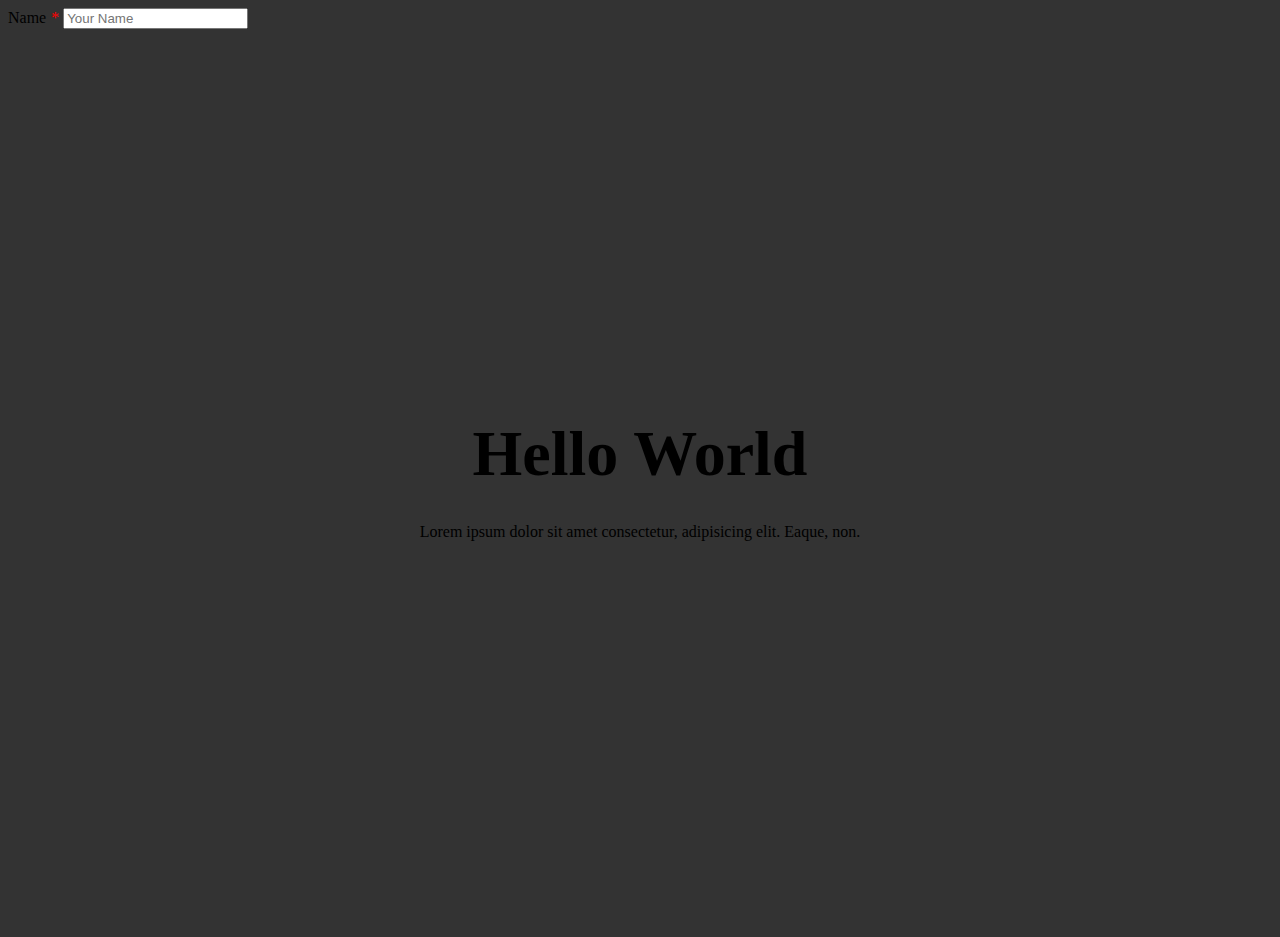
<file: LearnCSS2/Before and After Pseudo.html>
<!DOCTYPE html>
<html lang="en">
<head>
    <meta charset="UTF-8">
    <meta http-equiv="X-UA-Compatible" content="IE=edge">
    <meta name="viewport" content="width=device-width, initial-scale=1.0">
    <title>Before & After Pseudo</title>
    <link rel="stylesheet" href="Before and After Pseudo.css">
</head>
<body>
    <label for="" class="is-required">Name</label>
    <input type="text" name="" id="" placeholder="Your Name">

    <header>
        <h1>Hello World</h1>
        <p>Lorem ipsum dolor sit amet consectetur, adipisicing elit. Eaque, non.</p>
    </header>
</body>
</html>
</file>
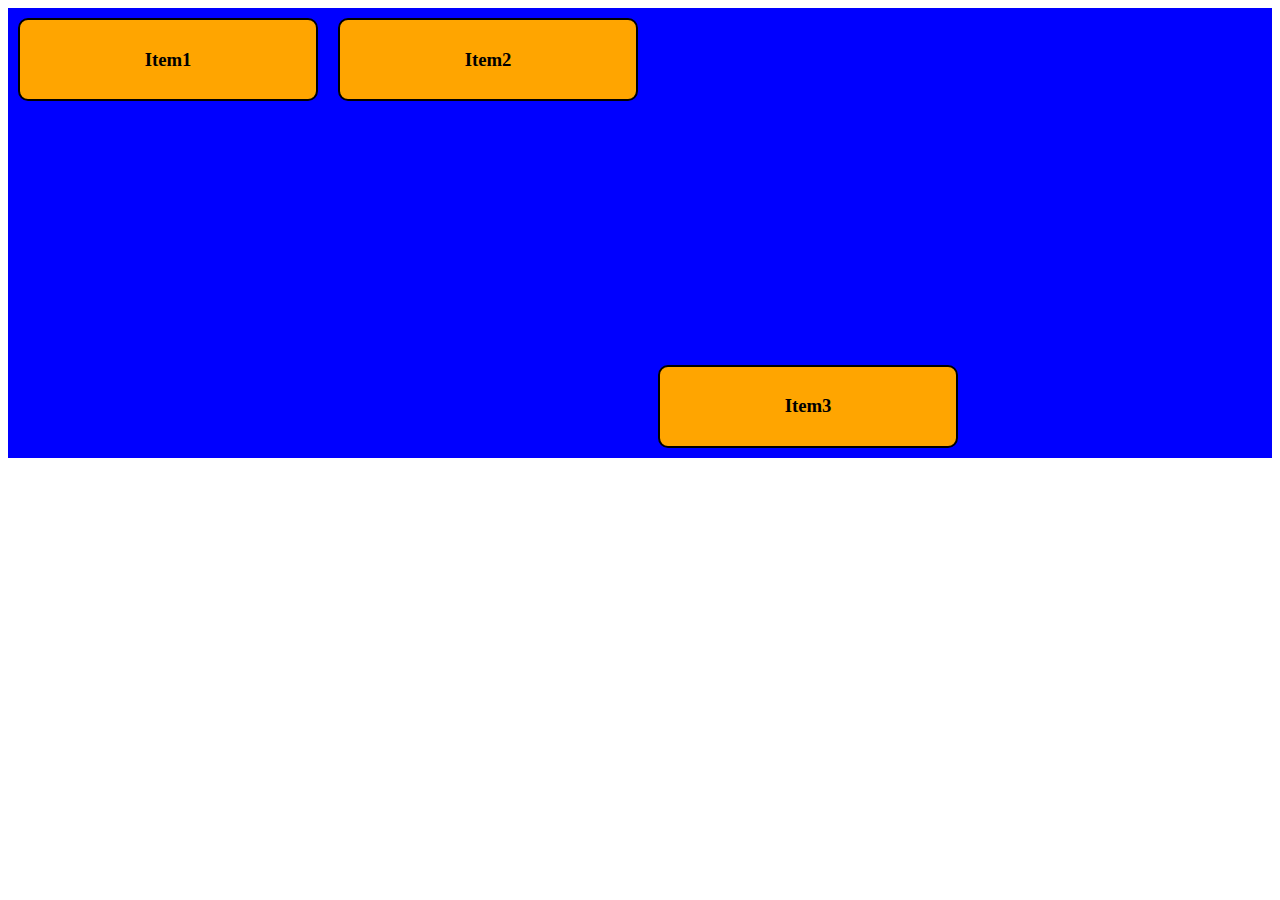
<file: LearnCSS2/flexbox.html>
<!DOCTYPE html>
<html lang="en">
<head>
    <meta charset="UTF-8">
    <meta http-equiv="X-UA-Compatible" content="IE=edge">
    <meta name="viewport" content="width=device-width, initial-scale=1.0">
    <title>flexbox</title>
    <link rel="stylesheet" href="flexbox.css">
</head>
<body>
    <div class="flex-container">
        <div class="item item-1"> 
            <h3>Item1</h3>
        </div>
        <div class="item item-2"> 
            <h3>Item2</h3>
        </div>
        <div class="item item-3"> 
            <h3>Item3</h3>
        </div>
        <!-- <div class="item item-4"> 
            <h3>Item4</h3>
        </div>
        <div class="item item-5"> 
            <h3>Item5</h3>
        </div>
        <div class="item item-6"> 
            <h3>Item6</h3>
        </div>
        <div class="item item-7"> 
            <h3>item7</h3>
        </div>
        <div class="item item-8"> 
            <h3>Item8</h3>
        </div>
        <div class="item item-9"> 
            <h3>Item9</h3>
        </div>
        <div class="item item-10"> 
            <h3>Item10</h3>
        </div> -->
    </div>
</body>
</html>
</file>
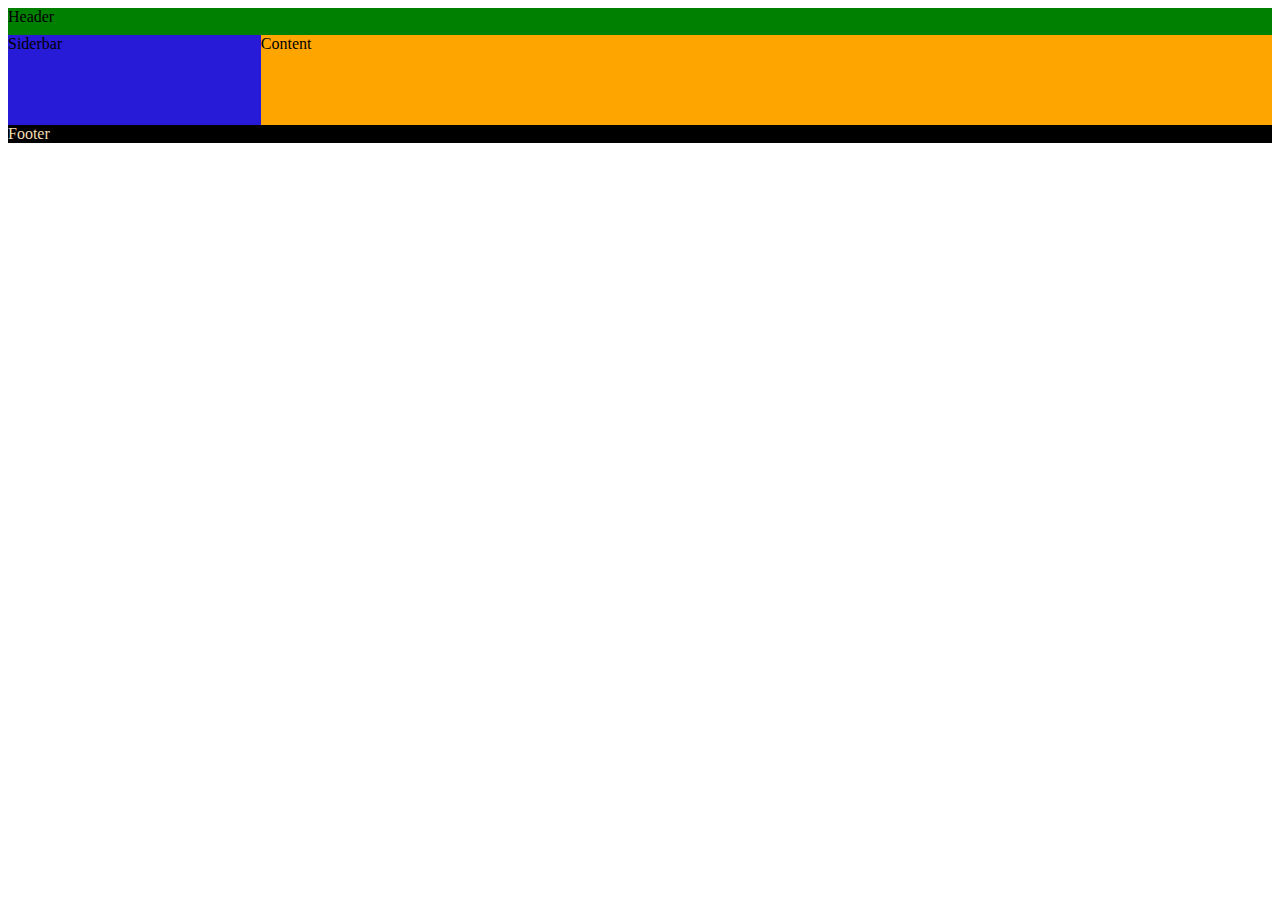
<file: LearnCSS2/Grid.html>
<!DOCTYPE html>
<html lang="en">
<head>
    <meta charset="UTF-8">
    <meta http-equiv="X-UA-Compatible" content="IE=edge">
    <meta name="viewport" content="width=device-width, initial-scale=1.0">
    <title>Grid</title>
    <link rel="stylesheet" href="Grid.css">
</head>
<body>
    <div class="grid-container">
        <div class="header-item">Header</div>
        <div class="sidebar-item">Siderbar</div>
        <div class="content-item">Content</div>
        <div class="footer-item">Footer</div>
        <!-- <div class="item">Item 4</div>
        <div class="item">Item 5</div>
        <div class="item">Item 6</div>
        <div class="item">Item 7</div>
        <div class="item">Item 8</div>
        <div class="item">Item 9</div>
        <div class="item">Item 10</div>
        <div class="item">Item 11</div>
        <div class="item">Item 12</div>
        <div class="item">Item 13</div>
        <div class="item">Item 14</div>
        <div class="item">Item 15</div> -->

    </div>
</body>
</html>
</file>
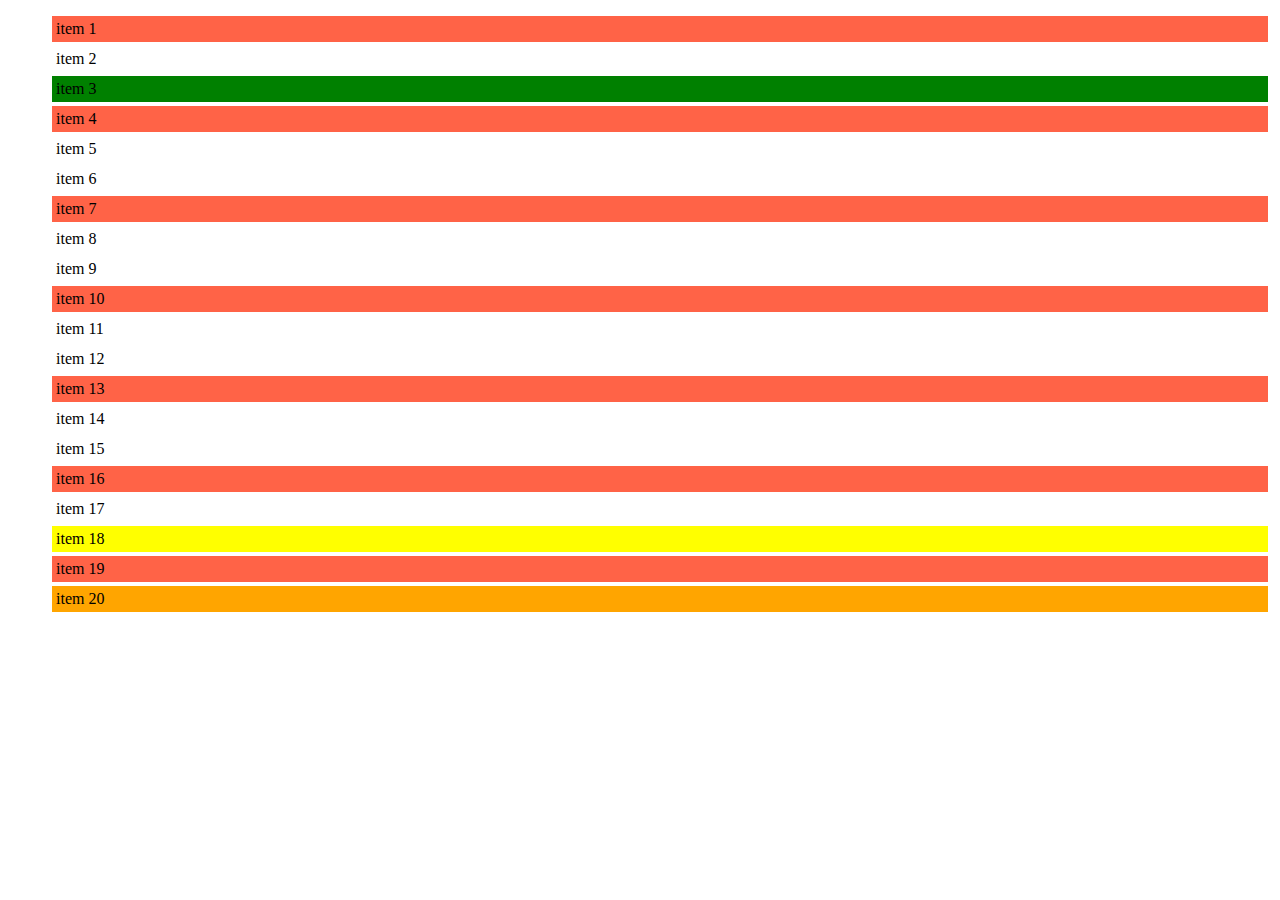
<file: LearnCSS2/Pseudo Selector.html>
<!DOCTYPE html>
<html lang="en">
<head>
    <meta charset="UTF-8">
    <meta http-equiv="X-UA-Compatible" content="IE=edge">
    <meta name="viewport" content="width=device-width, initial-scale=1.0">
    <title>Pseudo Selector</title>
    <link rel="stylesheet" href="Pseudo Selector.css">
</head>
<body>
    <ul>
        <li>item 1</li>
        <li>item 2</li>
        <li>item 3</li>
        <li>item 4</li>
        <li>item 5</li>
        <li>item 6</li>
        <li>item 7</li>
        <li>item 8</li>
        <li>item 9</li>
        <li>item 10</li>
        <li>item 11</li>
        <li>item 12</li>
        <li>item 13</li>
        <li>item 14</li>
        <li>item 15</li>
        <li>item 16</li>
        <li>item 17</li>
        <li>item 18</li>
        <li>item 19</li>
        <li>item 20</li>
    </ul>
</body>
</html>
</file>
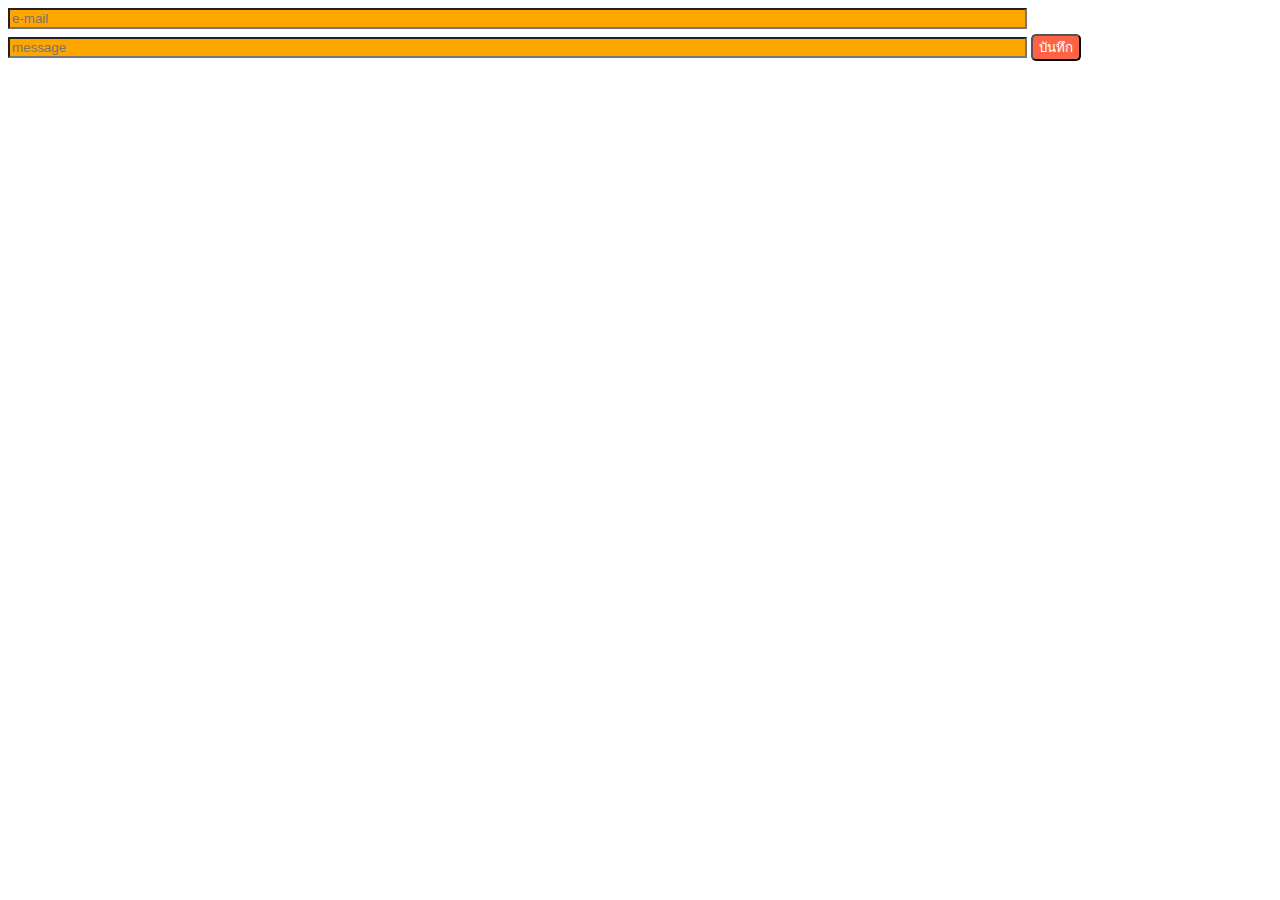
<file: LearnCSS2/Special Attribute.html>
<!DOCTYPE html>
<html lang="en">
<head>
    <meta charset="UTF-8">
    <meta http-equiv="X-UA-Compatible" content="IE=edge">
    <meta name="viewport" content="width=device-width, initial-scale=1.0">
    <title>Special Attribute</title>
    <link rel="stylesheet" href="Special Attribute.css">
</head>
<body>
    <form>
        <input type="email" placeholder="e-mail">
        <input type="text" placeholder="message">
        <input type="submit" value="บันทึก">
    </form>
</body>
</html>
</file>
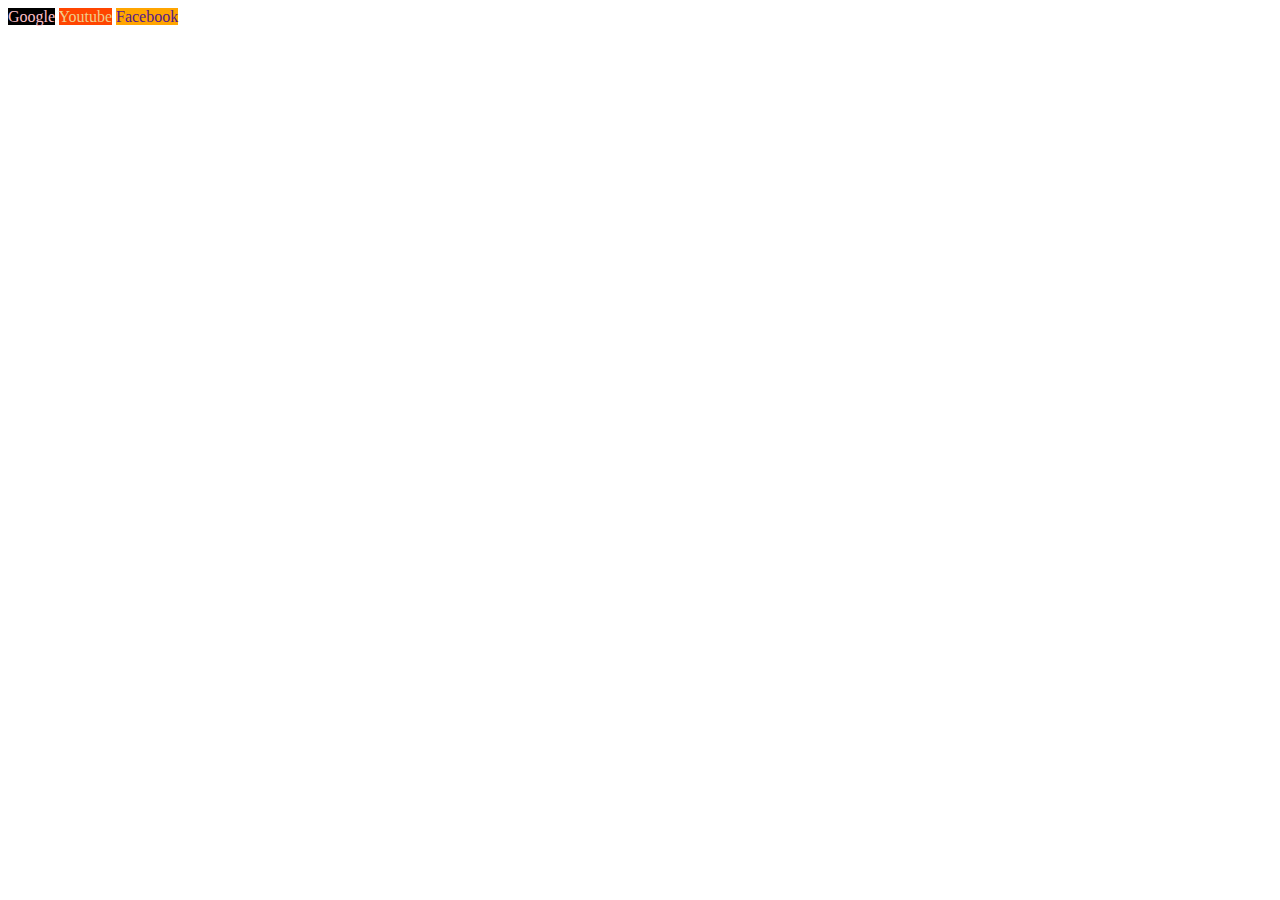
<file: LearnCSS2/Style By Attribute.html>
<!DOCTYPE html>
<html lang="en">
<head>
    <meta charset="UTF-8">
    <meta http-equiv="X-UA-Compatible" content="IE=edge">
    <meta name="viewport" content="width=device-width, initial-scale=1.0">
    <title>Style By Attribute</title>
    <link rel="stylesheet" href="Style By Attribute.css">
</head>
<body>
   <a href="" target="_blank">Google</a>
   <a href="" target="_self">Youtube</a> 
   <a href="" >Facebook</a> 
</body>
</html>
</file>
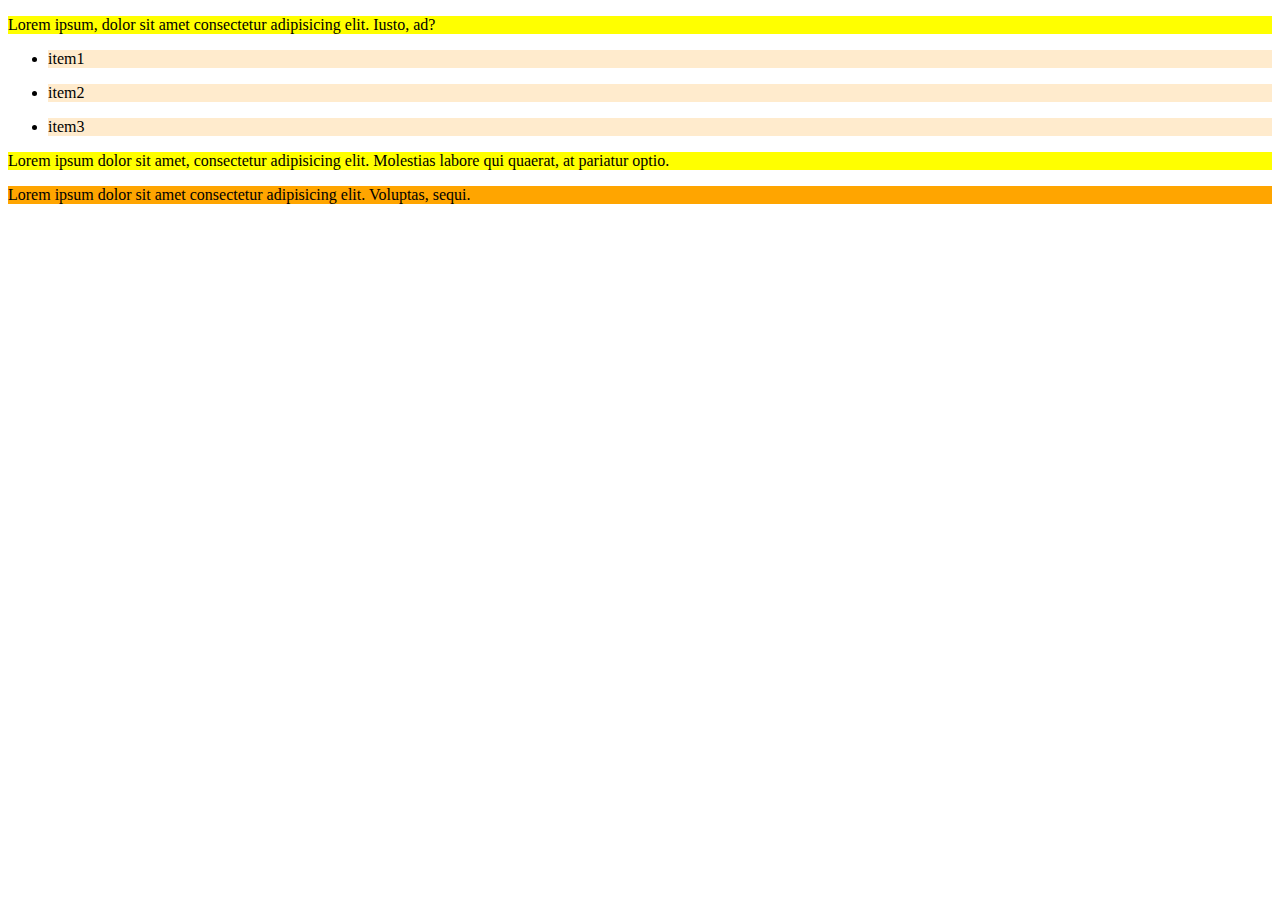
<file: LearnCSS2/targetedSelecter.html>
<!DOCTYPE html>
<html lang="en">
<head>
    <meta charset="UTF-8">
    <meta http-equiv="X-UA-Compatible" content="IE=edge">
    <meta name="viewport" content="width=device-width, initial-scale=1.0">
    <title>targetedSelecter</title>
    <link rel="stylesheet" href="targetedSelecter.css">
</head>
<body>
    <div>
        <p>Lorem ipsum, dolor sit amet consectetur adipisicing elit. Iusto, ad?</p>
        <ul>
            <li><p>item1</p></li>
            <li><p>item2</p></li>
            <li><p>item3</p></li>
        </ul>
        <p>Lorem ipsum dolor sit amet, consectetur adipisicing elit. Molestias labore qui quaerat, at pariatur optio.</p>
    </div>
    <p>Lorem ipsum dolor sit amet consectetur adipisicing elit. Voluptas, sequi.</p>
</body>
</html>
</file>
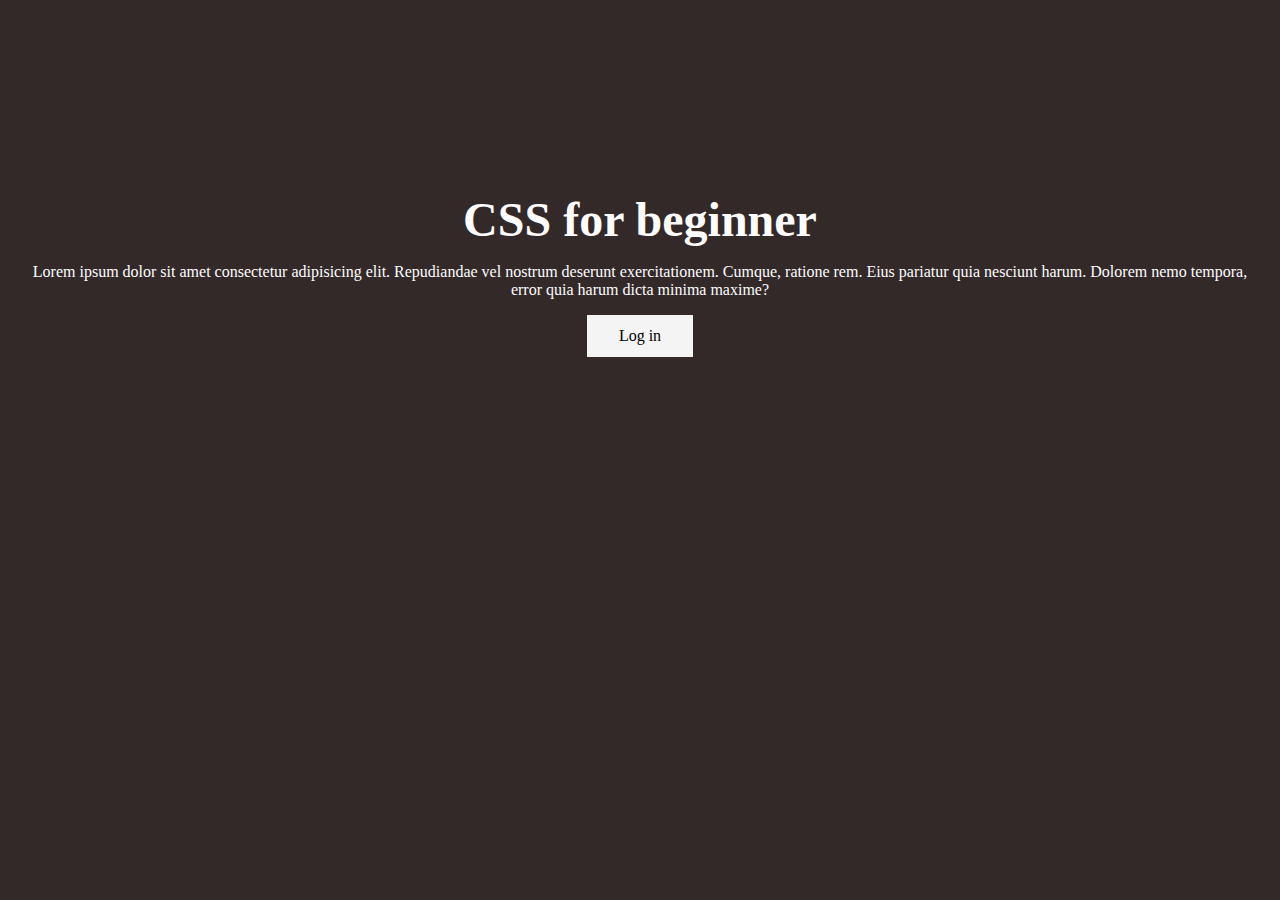
<file: LearnCSS2/viewport.html>
<!DOCTYPE html>
<html lang="en">
<head>
    <meta charset="UTF-8">
    <meta http-equiv="X-UA-Compatible" content="IE=edge">
    <meta name="viewport" content="width=device-width, initial-scale=1.0">
    <title>Document</title>
    <link rel="stylesheet" href="viewport.css">
</head>
<body>
    <header>
        <h1>CSS for beginner</h1>
        <p>Lorem ipsum dolor sit amet consectetur adipisicing elit. Repudiandae vel nostrum deserunt exercitationem. Cumque, ratione rem. Eius pariatur quia nesciunt harum. Dolorem nemo tempora, error quia harum dicta minima maxime?</p>
        <a href="" class="btn">Log in</a>
    </header>
</body>
</html>
</file>
<file: LearnCSS2/Before and After Pseudo.css>
.is-required::after{
    content: "*";
    color: red;
    padding-left: 5px;
}

body{
    background-color: #333;
    color: rgb(0, 0, 0);
}

header{
    display: flex;
    flex-direction: column;
    justify-content: center;
    align-items: center;
    text-align: center;
    height: 100vh;
}

header>h1{
    font-size: 4rem;
    margin: 1rem;
}

header ::before {
    content: "";
    background: url(https://cdn.pixabay.com/photo/2016/06/24/15/48/pattern-1477380_960_720.png) no-repeat center center/cover;
    position: absolute;
    top: 0;
    left: 0;
    width: 100%;
    height: 100%;
    z-index: -1;
    opacity: 0.4;
}
</file>
<file: LearnCSS2/flexbox.css>
*{
    box-sizing: border-box;
}

.flex-container{
    display: flex;
    background-color: blue;
    flex-direction: row ;
    /* flex-wrap: wrap; */
    /* justify-content: space-around; */
    height: 50vh;
    align-items: flex-start;
}

.item{
    background: orange;
    border: 2px solid black;
    width: 300px;
    margin: 10px;
    padding: 10px;
    text-align: center;
    border-radius: 10px;
}

.item-3{
    align-self: flex-end;
}
</file>
<file: LearnCSS2/Grid.css>
.grid-container{
    display: grid;
    /* 2 column */
    grid-template-columns: 1fr 4fr;
    grid-template-rows: 3fr 10fr 2fr;
    /* grid-row-gap: 10px;
    grid-column-gap: 10px;   */
    /* == grid-template-columns: auto auto auto;   */
    background: rgb(109, 9, 48);

    grid-template-areas: 
    'header header'
    'sidebar content'
    'footer footer'
    ;
}

.header-item{
    background-color: green;
    grid-area: header;
}

.content-item{
    background-color: orange;
    grid-area: content;
}

.footer-item{
    background-color: black;
    color: wheat;
    grid-area: footer;
}

.sidebar-item{
    background-color: rgb(40, 27, 216);
    grid-area: sidebar;
}

/* .item:first-child{
    grid-row: 2/span 3;
    grid-column: 2/span 2;
} */

/* .item:first-child{
    grid-column: 1/4;
    grid-row: 1/3;
} */
</file>
<file: LearnCSS2/Pseudo Selector.css>
li{
    padding: 0.25rem;
    margin: 0.25rem;
    list-style: none;
}

li:first-child{
    background-color: red;
}

li:last-child{
    background-color: orange;
}

li:nth-child(3){
    background-color: green;
}

li:nth-child(4){
    background-color: blue;
}

li:nth-last-child(3){
    background-color: yellow;
}

li:nth-child(3n+1){
    background-color: tomato;
}
</file>
<file: LearnCSS2/Special Attribute.css>
input[type="email"], input[type="text"]{
    background-color: orange;
    width: 80%;
    margin-bottom: 5px;
}

input[type='submit']{
    color: white;
    background-color: tomato;
    border-radius: 5px;
}
</file>
<file: LearnCSS2/Style By Attribute.css>
a{
    background-color: orange;
    text-decoration: none;
}

a[target]{
    background-color: orangered;
    color: white;
}

a[target="_blank"]{
    background-color: black;
    color: pink;
}

a[target="_self"]{
color: rgb(240, 205, 140);
}
</file>
<file: LearnCSS2/targetedSelecter.css>
p{
    background-color: orange;
}

/* descendant selector */
div p{
    background-color: blanchedalmond;
}
/* child selector */
div>p{
    background-color: yellow;
}
</file>
<file: LearnCSS2/viewport.css>
*{
    margin: 0px;
    padding: 0px; 
    box-sizing: border-box;
}

header{
    background-color: rgb(51, 41, 41);
    color: rgb(253, 253, 253);
    height: 100vh;
    width: 100vw;
    text-align: center;
    padding: 2rem;
    padding-top: 12rem;
}



header h1{
    font-size: 3rem;
}

header p{
    margin: 1rem 0;
}

.btn{
    display: inline-block;
    text-decoration: none;
    background-color: #f4f4f4;
    color: black;
    padding: 0.75rem 2rem;
}
</file>
